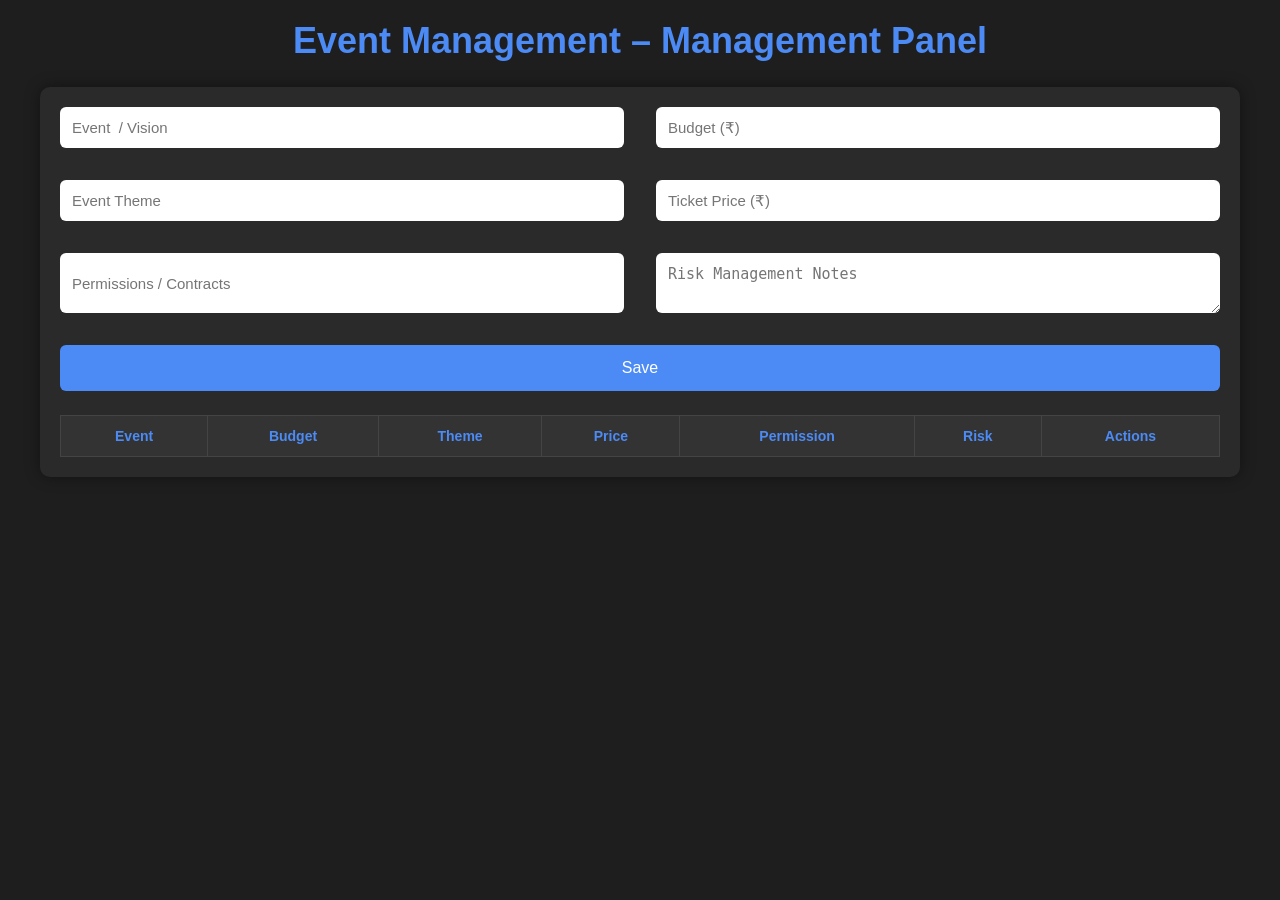
<file: www.html>
<!DOCTYPE html>
<html lang="en">
<head>
    <meta charset="UTF-8">
    <title>Management Panel</title>
    <link rel="stylesheet" href="www.css">
</head>
<body>

<h1>Event Management – Management Panel</h1>

<div class="table-wrapper">
    <form id="managementForm">
        <input type="hidden" id="editIndex">

        <input type="text" id="goal" placeholder="Event  / Vision" required>
        <input type="number" id="budget" placeholder="Budget (₹)" required>
        <input type="text" id="theme" placeholder="Event Theme" required>
        <input type="number" id="price" placeholder="Ticket Price (₹)" required>
        <input type="text" id="permission" placeholder="Permissions / Contracts">
        <textarea id="risk" placeholder="Risk Management Notes"></textarea>

        <button type="submit" class="btn">Save</button>
    </form>

    <table>
        <thead>
            <tr>
                <th>Event</th>
                <th>Budget</th>
                <th>Theme</th>
                <th>Price</th>
                <th>Permission</th>
                <th>Risk</th>
                <th>Actions</th>
            </tr>
        </thead>
        <tbody id="tableBody"></tbody>
    </table>
</div>

<script src="www.js"></script>
</body>
</html>
</file>
<file: www.css>
/* ===== Reset ===== */
*{
    box-sizing:border-box;
    margin:0;
    padding:0;
}

/* ===== Body ===== */
body{
    background:#1e1e1e;
    color:#fff;
    font-family:Arial, sans-serif;
    padding:20px;
}

/* ===== Title ===== */
h1{
    text-align:center;
    color:#4c8bf5;
    margin-bottom:25px;
    font-size:clamp(22px, 4vw, 36px);
}

/* ===== Wrapper ===== */
.table-wrapper{
    max-width:1200px;
    margin:auto;
    background:#2a2a2a;
    padding:20px;
    border-radius:10px;
    box-shadow:0 0 15px rgba(0,0,0,0.4);
}

/* ===== Form Grid ===== */
form{
    display:grid;
    grid-template-columns:repeat(auto-fit, minmax(30rem, 1fr));
    gap:2rem;
    margin-bottom:1.5rem;
}

/* ===== Inputs ===== */
input, textarea{
    padding:12px;
    border-radius:6px;
    border:none;
    font-size:15px;
    width:100%;
}

textarea{
    grid-column:span 1;
    min-height:50px;
    resize:vertical;
}

/* ===== Button ===== */
.btn{
    grid-column:span 2;
    padding:14px;
    background:#4c8bf5;
    color:#fff;
    font-size:16px;
    border:none;
    border-radius:6px;
    cursor:pointer;
    transition:0.3s;
}

.btn:hover{
    background:#fff;
    color:#4c8bf5;
}

/* ===== Table ===== */
.table-wrapper{
    overflow-x:auto;   /* mobile scroll */
}

table{
    width:100%;
    border-collapse:collapse;
    min-width:700px;
}

th, td{
    padding:12px;
    border:1px solid #444;
    text-align:center;
    font-size:14px;
}

th{
    background:#333;
    color:#4c8bf5;
}

/* ===== Action Buttons ===== */
.action-btn{
    padding:6px 10px;
    margin:3px;
    border:none;
    border-radius:5px;
    cursor:pointer;
    font-size:13px;
}

.edit{
    background:#f1c40f;
    color:#000;
}

.delete{
    background:#e74c3c;
    color:#fff;
}

/* ===== Hover Effects ===== */
tr:hover td{
    background:#2f2f2f;
}

/* =========================
   📱 Mobile Responsive
========================= */

@media (max-width:600px){

    body{
        padding:10px;
    }

    .table-wrapper{
        padding:12px;
    }

    form{
        grid-template-columns:1fr;
    }

    textarea,
    .btn{
        grid-column:span 1;
    }

    th, td{
        padding:8px;
        font-size:12px;
    }

    .action-btn{
        display:block;
        width:100%;
        margin:4px 0;
    }
}

/* =========================
   📲 Tablet Responsive
========================= */

@media (min-width:601px) and (max-width:900px){

    form{
        grid-template-columns:repeat(2, 1fr);
    }

    textarea,
    .btn{
        grid-column:span 2;
    }
}
</file>
